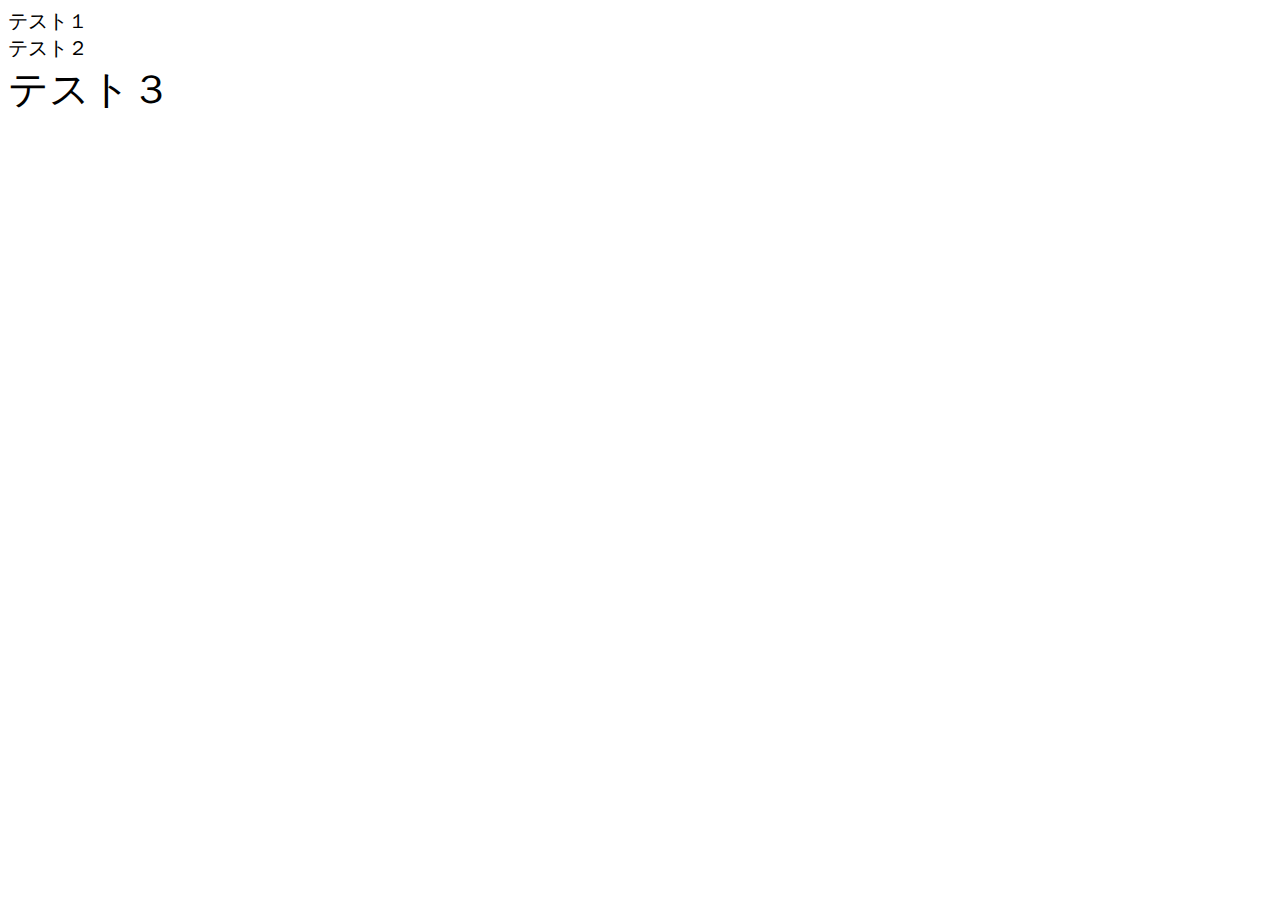
<file: em/index.html>
<!doctype html>
<html lang="ja">
<head>
  <meta charset="UTF-8">
  <link rel="stylesheet" href="style.css">
  <title>Document</title>
</head>
<body>
  <div class="fontSample01">テスト１</div>
  <div class="antiPatternOuter">
    テスト２
    <div class="antiPatternInner">テスト３</div>
  </div>
</body>
</html>
</file>
<file: em/style.css>
@charset "UTF-8";

body {
  font-size: 62.5%;
}

.fontSample01 {
  font-size: 2.0em; /* 20px */
}

.antiPatternOuter {
  font-size: 2.0em; /* 20px */
}
.antiPatternInner {
  font-size: 2.0em; /* not 20px */
}
</file>
